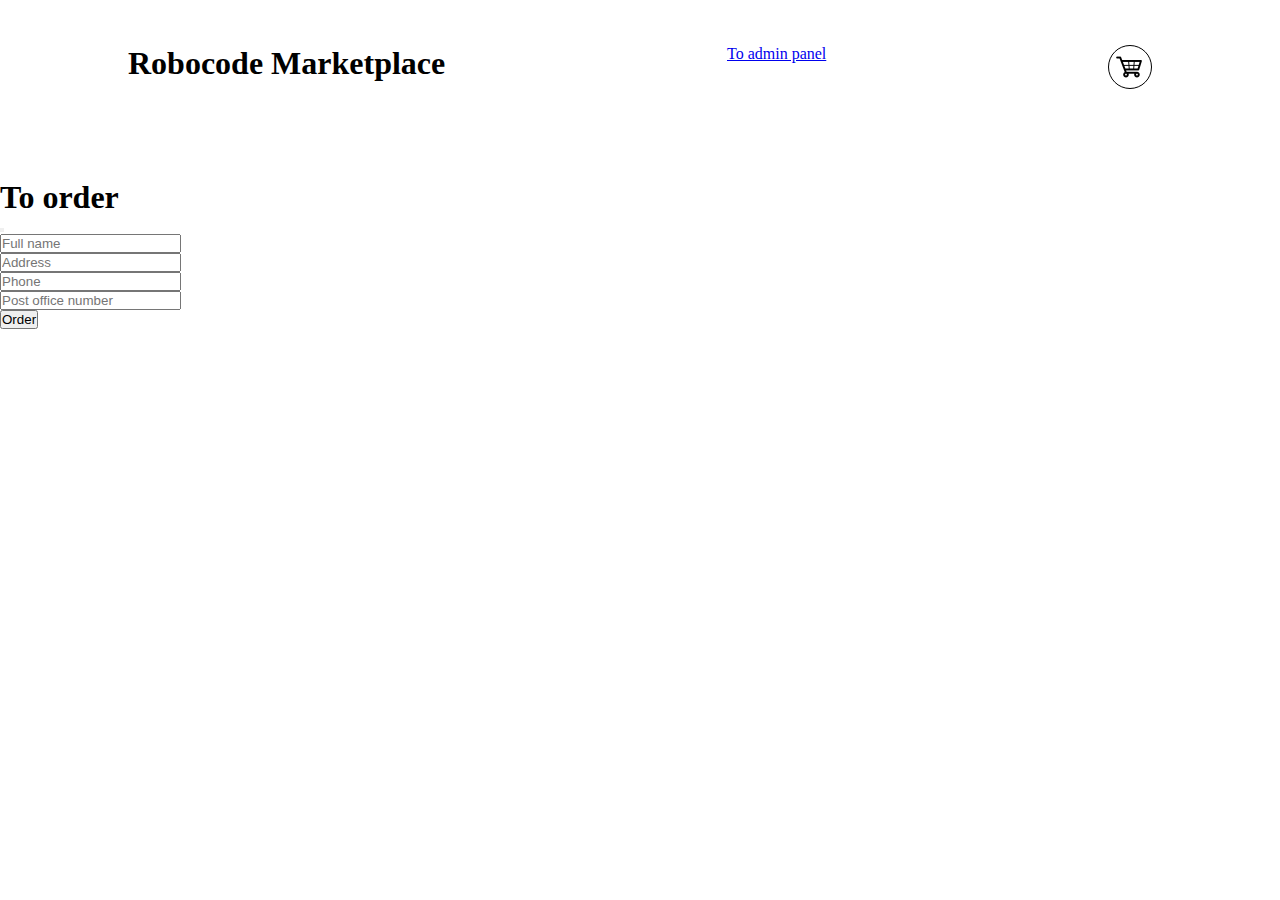
<file: index.html>
<!DOCTYPE html>
<html lang="en">

<head>
    <meta charset="UTF-8">
    <meta http-equiv="X-UA-Compatible" content="IE=edge">
    <meta name="viewport" content="width=device-width, initial-scale=1.0">
    <link href="https://cdn.jsdelivr.net/npm/bootstrap@5.2.3/dist/css/bootstrap.min.css" rel="stylesheet"
        integrity="sha384-rbsA2VBKQhggwzxH7pPCaAqO46MgnOM80zW1RWuH61DGLwZJEdK2Kadq2F9CUG65" crossorigin="anonymous">
    <link rel="stylesheet" href="style.css">
    <title>Marketplace</title>
</head>

<body>
    <header>
        <h1>Robocode Marketplace</h1>
        <a href="admin.html" class="btn btn-primary fs-4">To admin panel</a>
        <div id="cart">
            <button id="cart-button" onclick="openCart()">
                <img src="cart.png" alt="cart">
            </button>
            <div id="cart-products" class="hide">
                Cart is empty
            </div>
        </div>
    </header>

    <main>
        <div id="products-grid"></div>
    </main>


    <!-- Modal -->
    <div class="modal fade" id="exampleModal" tabindex="-1" aria-labelledby="exampleModalLabel" aria-hidden="true">
        <div class="modal-dialog">
            <div class="modal-content">
                <div class="modal-header">
                    <h1 class="modal-title fs-5" id="exampleModalLabel">To order</h1>
                    <button type="button" class="btn-close" data-bs-dismiss="modal" aria-label="Close"></button>
                </div>
                <div class="modal-body">
                    <div class="row g-2" id="order-products"></div>
                    <form class="mt-5" id="order-form">
                        <div class="mb-3">
                            <input type="text" class="form-control" id="name" name="name" placeholder="Full name">
                        </div>
                        <div class="mb-3">
                            <input type="text" class="form-control" id="address" name="address" placeholder="Address">
                        </div>
                        <div class="mb-3">
                            <input type="text" class="form-control" id="phone" name="phone" placeholder="Phone">
                        </div>
                        <div class="mb-3">
                            <input type="text" class="form-control" id="post_number" name="post_number" placeholder="Post office number">
                        </div>
                        <div class="mb-2">
                            <h4 id="sum"></h4>
                        </div>
                        <button type="submit" class="btn btn-success">Order</button>
                    </form>
                </div>
            </div>
        </div>
    </div>

    <script src="https://cdn.jsdelivr.net/npm/bootstrap@5.2.3/dist/js/bootstrap.bundle.min.js"
        integrity="sha384-kenU1KFdBIe4zVF0s0G1M5b4hcpxyD9F7jL+jjXkk+Q2h455rYXK/7HAuoJl+0I4"
        crossorigin="anonymous"></script>
    <script src="script.js"></script>
</body>

</html>
</file>
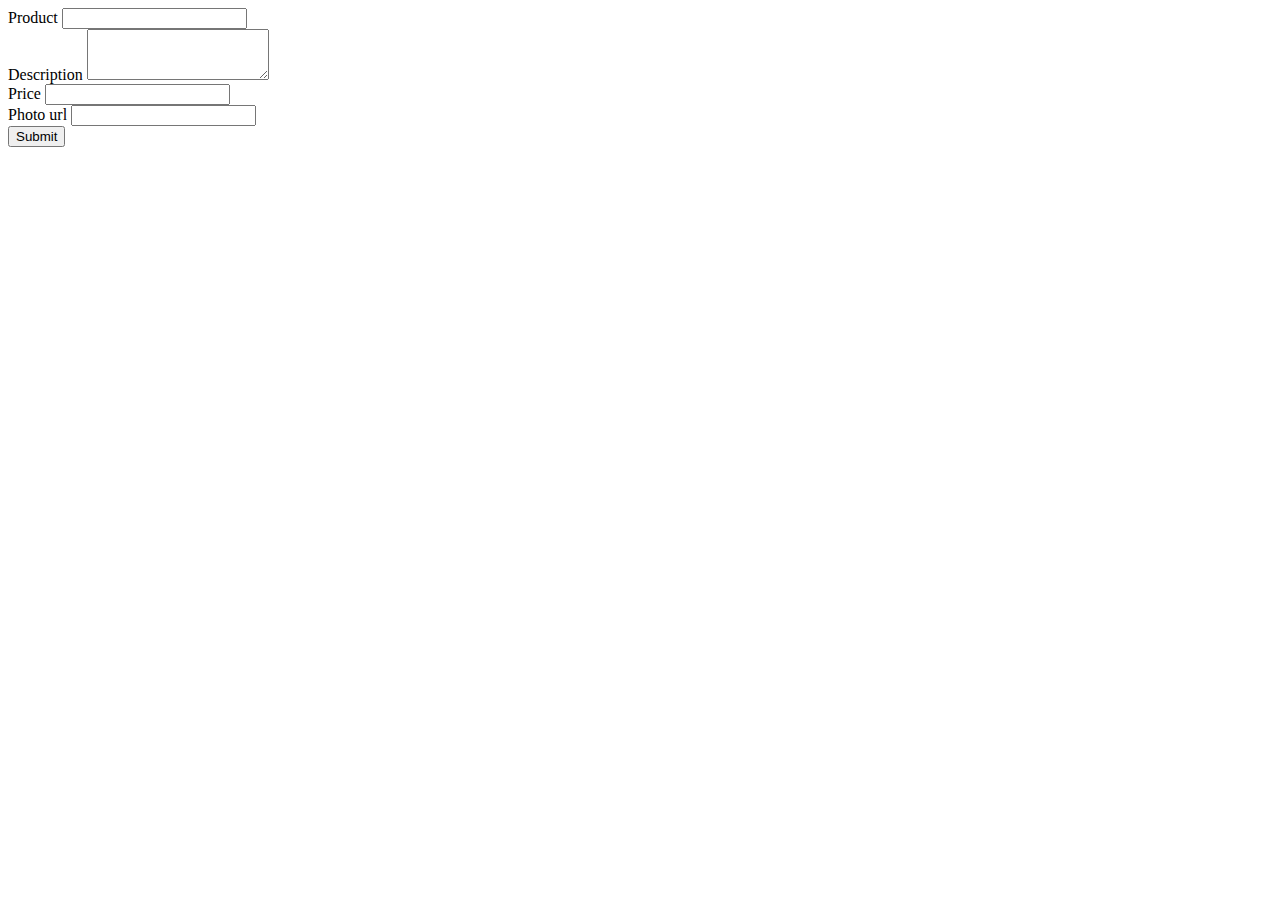
<file: admin.html>
<!DOCTYPE html>
<html lang="en">

<head>
    <meta charset="UTF-8">
    <meta http-equiv="X-UA-Compatible" content="IE=edge">
    <meta name="viewport" content="width=device-width, initial-scale=1.0">
    <link href="https://cdn.jsdelivr.net/npm/bootstrap@5.2.3/dist/css/bootstrap.min.css" rel="stylesheet"
        integrity="sha384-rbsA2VBKQhggwzxH7pPCaAqO46MgnOM80zW1RWuH61DGLwZJEdK2Kadq2F9CUG65" crossorigin="anonymous">
    <title>Document</title>
</head>

<body>
    <div class="container">
        <div class="row">
            <form class="col-3" id="admin-form">
                <div class="mb-3">
                    <label for="name1" class="form-label">Product</label>
                    <input type="text" class="form-control" id="name1" name="name">
                </div>
                <div class="mb-3">
                    <label for="description1" class="form-label">Description</label>
                    <textarea class="form-control" id="description1" rows="3" name="desc"></textarea>
                </div>
                <div class="mb-3">
                    <label for="price1" class="form-label">Price</label>
                    <input type="number" class="form-control" id="price1" name="price">
                </div>
                <div class="mb-3">
                    <label for="url1" class="form-label">Photo url</label>
                    <input type="url" class="form-control" id="url1" name="photo_url">
                </div>
                <div class="mb-3">
                    <input type="submit" class="btn btn-success" id="create" value="Submit">
                </div>
            </form>

            <div class="col-3"></div>

            <div class="col-6 mt-3" id="order-cards"></div>
        </div>
    </div>
    <script src="https://cdn.jsdelivr.net/npm/bootstrap@5.2.3/dist/js/bootstrap.bundle.min.js"
        integrity="sha384-kenU1KFdBIe4zVF0s0G1M5b4hcpxyD9F7jL+jjXkk+Q2h455rYXK/7HAuoJl+0I4"
        crossorigin="anonymous"></script>
    <script src="admin.js"></script>
</body>

</html>
</file>
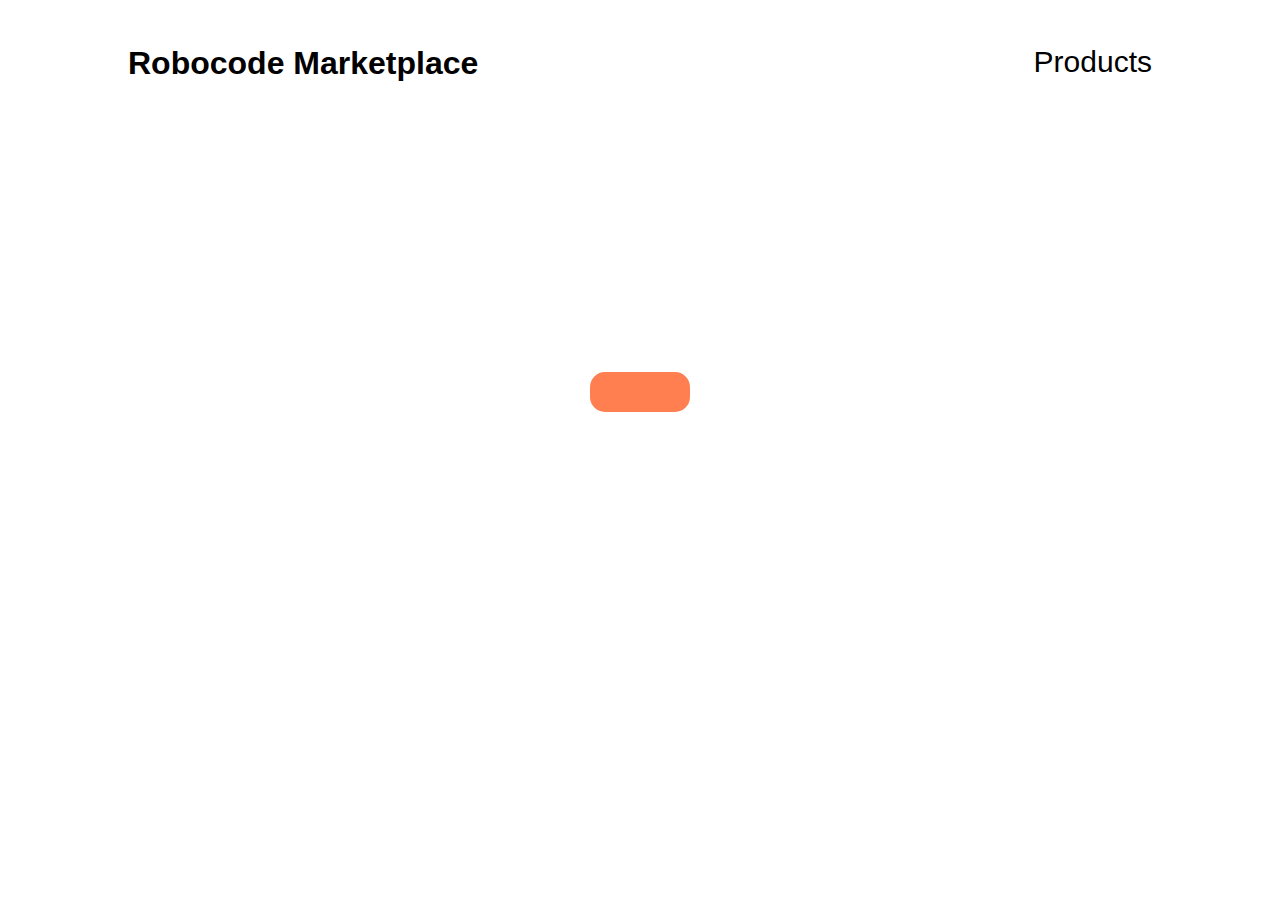
<file: user.html>
<!DOCTYPE html>
<html lang="en">
<head>
    <meta charset="UTF-8">
    <meta http-equiv="X-UA-Compatible" content="IE=edge">
    <meta name="viewport" content="width=device-width, initial-scale=1.0">
    <title>Seller profile</title>
    <link rel="stylesheet" href="user.css">
</head>
<body>
    <header>
        <h1>Robocode Marketplace</h1>
        <a href="index.html" class="products-link">Products</a>
    </header>

    <main class="container">
        <div id="profile"></div>
        <div id="user-products-grid"></div>
    </main>

    <script src="user.js"></script>
</body>
</html>
</file>
<file: style.css>
* {
    margin: 0;
    padding: 0;
}

header, main {
    margin: 5vh 10vw;
}

header {
    display: flex;
    justify-content: space-between;
}

#products-grid {
    display: grid;
    grid-template-columns: repeat(3, 1fr);
    gap: 20px;
}

.product {
    background: rgba(39, 126, 145, 0.534);
    padding: 15px;
    border-radius: 15px;
    color: white;
    display: flex;
    flex-direction: column;
    justify-content: space-between;
}

.product-img {
    max-width: 200px;
    border-radius: 10px;
    box-shadow: 0 0 5px black;
    margin: 10px 0;
}

.product a {
    color: wheat;
    margin: 5px 0;
}

.product-price {
    margin: 5px 0;
}

.product button {
    cursor: pointer;
    font-size: 25px;
    border-radius: 10px;
    border: none;
    min-width: 50%;
}

#cart {
    position: relative;
}

#cart-button {
    background: none;
    border: none;
    border-radius: 50%;
    padding: 5px;
    border: 1px solid black;
    cursor: pointer;
    display: flex;
    justify-content: center;
    align-items: center;
    transition: 0.5s;
}

#cart-button img {
    max-width: 32px;
    max-height: 32px;
}

#cart-button:hover {
    background: lightgray;
}

.hide {
    display: none;
}

#cart-products {
    border: 1px solid black;
    border-radius: 15px;
    position: absolute;
    top: 60px;
    left: -300px;
    right: 0;
    padding: 10px;
    background: white;
}

#cart-products::before {
    content: "";
    border: transparent solid 16px;
    border-bottom: solid black 16px;
    position: relative;
    left: 295px;
    top: -40px;
    z-index: -1;
}

#cart-products p {
    line-height: 30px;
    margin: 10px 0;
}

#cart-products p img {
    max-width: 64px;
    max-height: 64px;
    float: left;
    margin-right: 10px;
}

#cart-products p::after {
    content: "";
    clear: both;
    display: block;
}

#cart-products button {
    border: 1px solid black;
    margin: 5px 0;
    padding: 5px;
}

#cart-button.active {
    background: rgba(39, 126, 145, 0.534);
}

#seller{
    color: rgb(49, 49, 49);
}

#buy:hover{
    background: rgb(213, 213, 213);
    transition: .1s;
}

.product-desc span {
    color: white !important;
    font-family: initial !important;
    background: initial !important;
    font-size: initial !important;
    white-space: initial !important;
    text-transform: capitalize;
}

.product-name, .product-desc {
    text-transform: capitalize;
}

.card-img-top {
    width: 100px;
}

@media screen and (max-width: 1000px) {
    #products-grid {
        grid-template-columns: 1fr 1fr;
    }
}

@media screen and (max-width: 600px) {
    #products-grid {
        grid-template-columns: 1fr;
    }
}
</file>
<file: user.css>
* {
    margin: 0;
    padding: 0;
    font-family: Arial, Helvetica, sans-serif;
}

header, main {
    margin: 5vh 10vw;
}

header {
    display: flex;
    justify-content: space-between;
}

.container {
    display: flex;
    flex-direction: column;
    justify-content: center;
    align-items: center;
    min-height: 70vh;
}

#profile {
    background: coral;
    padding: 20px 50px;
    text-align: center;
    border-radius: 15px;
    margin-bottom: 100px;
    font-weight: bold;
}

.profile-img {
    border-radius: 50%;
    width: 150px;
    margin: 30px 0;
    box-shadow: 1px 1px 5px black;
}

.products-link {
    font-size: 30px;
    text-decoration: none;
    transition: 0.5s;
    color: black;
}

.products-link:hover {
    transform: scale(1.2);
}

#user-products-grid {
    display: grid;
    grid-template-columns: repeat(3, 1fr);
    gap: 20px;
}

.product {
    background: rgba(0, 0, 0, 0.5);
    padding: 15px;
    border-radius: 15px;
    color: white;
    display: flex;
    flex-direction: column;
    justify-content: space-between;
}

.product-img {
    max-width: 200px;
    border-radius: 10px;
    box-shadow: 0 0 5px black;
    margin: 10px 0;
}

.product-price {
    margin: 5px 0;
}
</file>
